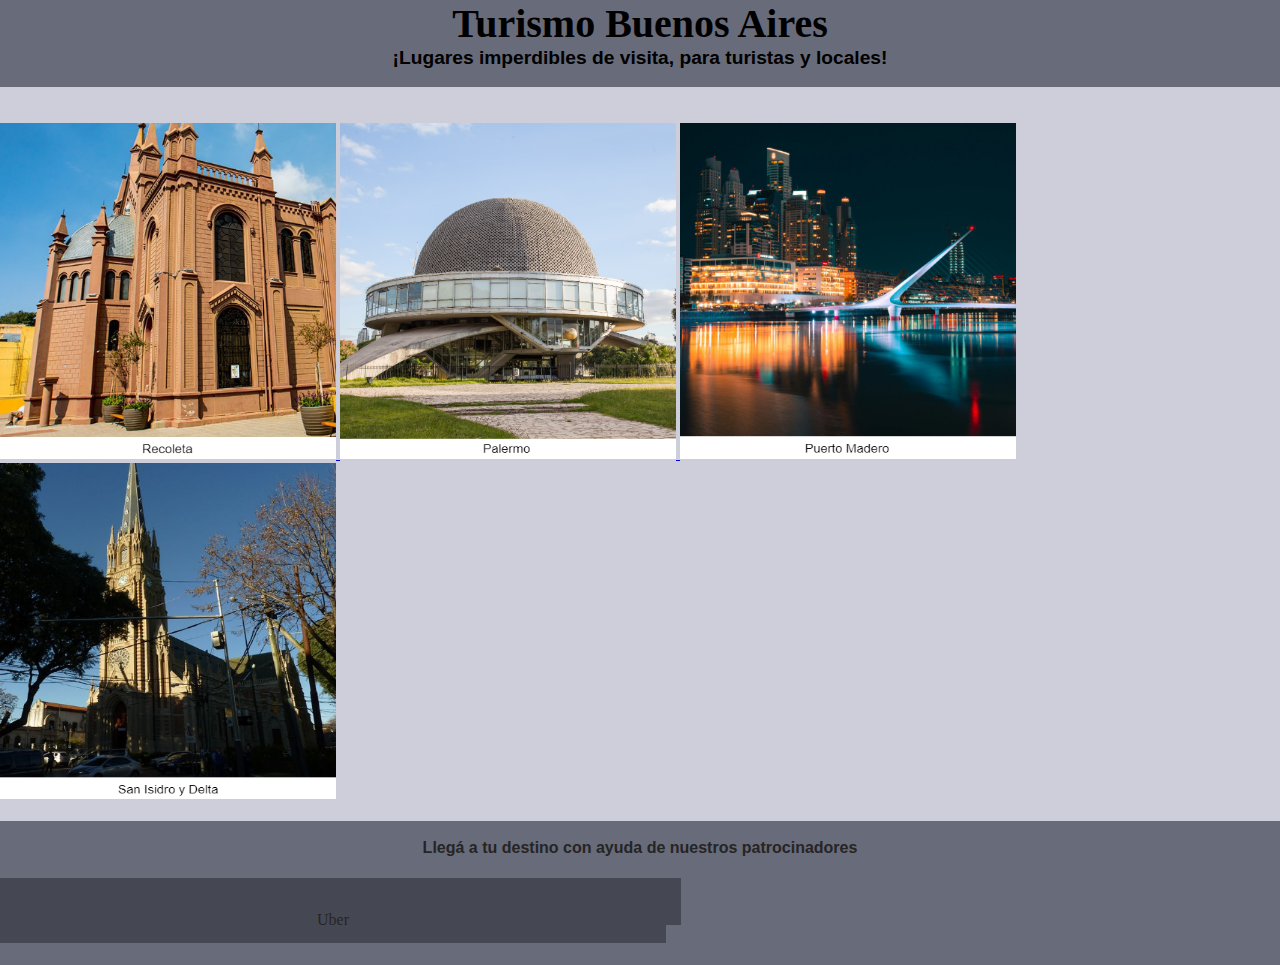
<file: TIC/index.html>
<!DOCTYPE html>
<html lang="en">

<head>
    <meta charset="UTF-8">
    <meta name="viewport" content="width=device-width, initial-scale=1.0">
    <title>Turismo BA</title>

</head>

<body class="body">
    <header class="header">



        <h1> Turismo Buenos Aires </h1>
        <h2>¡Lugares imperdibles de visita, para turistas y locales!</h2>
        <br>
        <link rel="stylesheet" href="estilos.css" >
    
    </header>
        
        <br>
        <br>

        <a href="./pages/Recoleta.html"><img src="./images/Recoleta.png" alt="" width=336px height="336px" title="Recoleta"> 
        </a>

        <a href="./pages/Palermo.html"><img src="./images/Palermo.png" alt="" width=336px height="336px">
            <title>Palermo</title>
        </a>

        <a href="./pages/Puerto Madero.html"><img src="./images/Puerto Madero.png" alt="" width=336px height="336px" title="Puerto Madero">
            </a>

        <a href="./pages/San Isidro.html"><img src="./images/San Isidro y Delta.png" alt="" width=336px height="336px" title="San Isidro y Delta">
        </a>

    
        <br>
        <br>



        <footer class="footer">
           <br>
            <h3>Llegá a tu destino con ayuda de nuestros patrocinadores</h3>
            <br>
            <br>
            <a target="_blank" class="fcc-btn" href="https://moovitapp.com/">Moovit</a>
            <style>
                .fcc-btn {
                    background-color: 	#fccd7a;
                    color: white;
                    padding: 15px 317px;
                    text-decoration: none;
                }
            </style>
            <a target="_blank" class="fcc-btn" href="https://www.uber.com/ar/es/">Uber</a>
            <style>
                .fcc-btn {
                    background-color: 	#454853;
                    color: #252525;
                    
                
                    padding: 15px 317px;
                    text-decoration: none;
        
                }
               
            </style>
        <br>
        <br>
        <br>

        </footer>
</body>

</html>
</file>
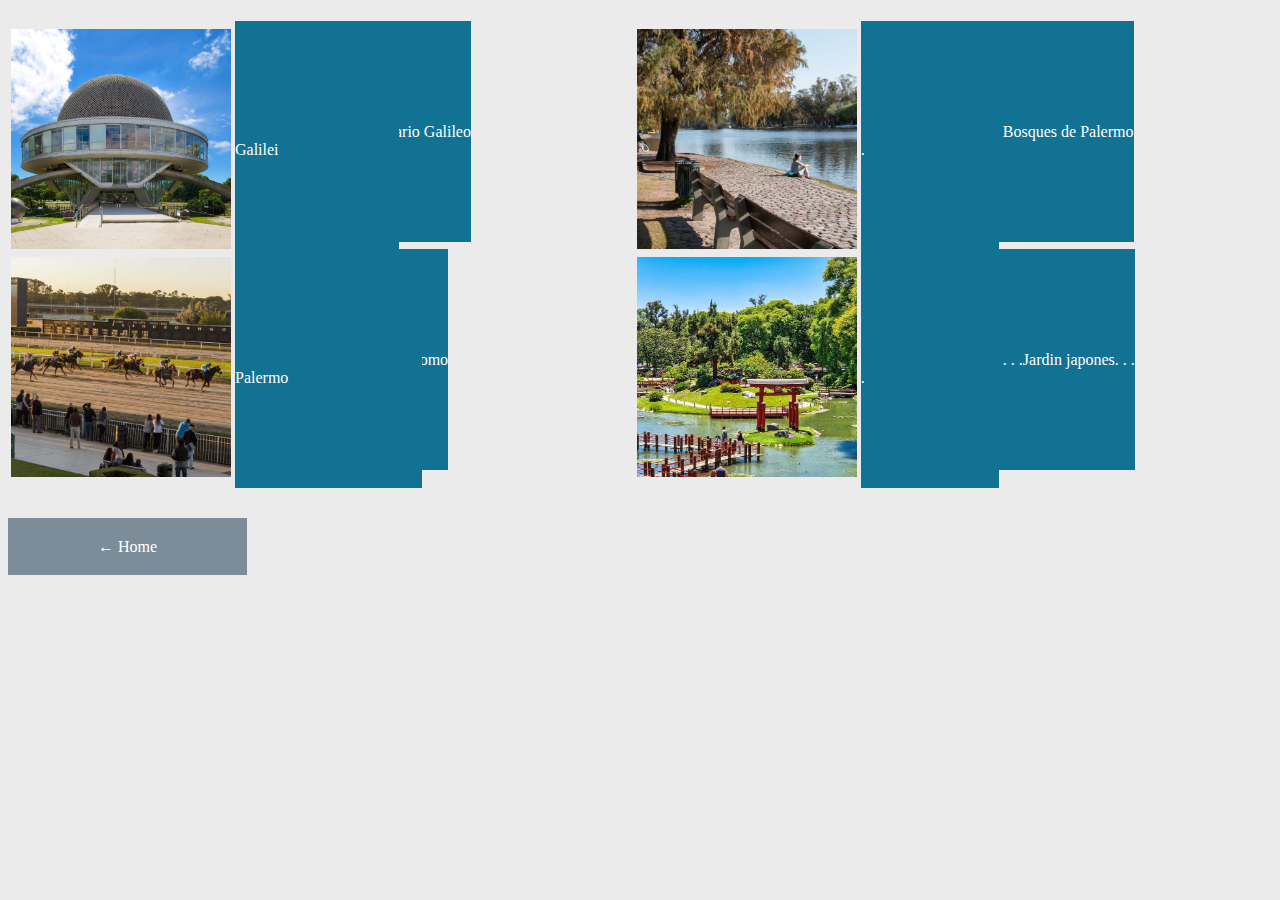
<file: TIC/pages/Palermo.html>
<!DOCTYPE html>
<html lang="en">

<head>
    <meta charset="UTF-8">
    <meta name="viewport" content="width=device-width, initial-scale=1.0">
    <title>Palermo </title>

</head>

<body style="background-color: #ebebeb;">
    
<header></header>
    

<table class="table" ><tr>
    <td>
        <img src="../images/Planetario.png" alt="" width=220px height="220px" title="Planetario">
    </td>
    <td>
        <a target="_blank" class="planetario"
            href="https://planetario.buenosaires.gob.ar/">Planetario Galileo Galilei
        
        </a>
        <style>
            .planetario {
                background-color: #117293;
                color: white;
                padding: 102px 120px;
                text-decoration: none;

            }
        </style>
    </td>

            <td>
                <img src="../images/Bosques de Palermo.png" alt="" width=220px height="220px"
                    title="Bosques de Palermo">
            </td>
            <td>

                <a target="_blank" class="palermo"
                    href="https://buenosaires.gob.ar/parquetresdefebrero/los-bosques">
                    . Bosques de Palermo .</a>
                <style>
                    .palermo {
                        background-color: #117293;
                        color: white;
                        padding: 102px 150px;
                        text-decoration: none;

                    }
                </style>
            </td>

            </tr>

            <tr>
                <td>
                    <img src="../images/Hipodromo Palermo.png" alt="" width=220px height="220px" title="Hipodromo Palermo">
                </td>
                <td>
                    <a target="_blank" class="palermo"
                        href="https://www.palermo.com.ar/es">Hiprodromo Palermo</a>
                    <style>
                        .palermo {
                            background-color: #117293;
                            color: white;
                            padding: 102px 120px;
                            text-decoration: none;

                        }
                    </style>
                </td>

                <td>
                    <img src="../images/Jardin Japones.png" alt="" width=220px height="220px"
                        title="Jardin Japones">
                </td>
                <td>

                    <a target="_blank" class="palermo "
                        href="https://jardinjapones.org.ar/">
                        . . . .Jardin japones. . . . </a>
                    <style>
                       .palermo {
                            background-color: #117293;
                            color: white;
                            padding: 102px 134px;
                            text-decoration: none;

                        }
                    </style>
                </td>

            </tr>
            <br>
           
          
        </table>

    
    <br>
    <br>
        <br>
        <a target="_self" class="Index"
                        href="../index.html">
                        ← Home</a>
                    <style>
                       .Index {
                            background-color: #7c8d99;
                            color: white;
                            padding: 20px 90px;
                            text-decoration: none;
                            text-align: center;
                            align-items: center;

                        }
                    </style>
      
  
 
</body>
</file>
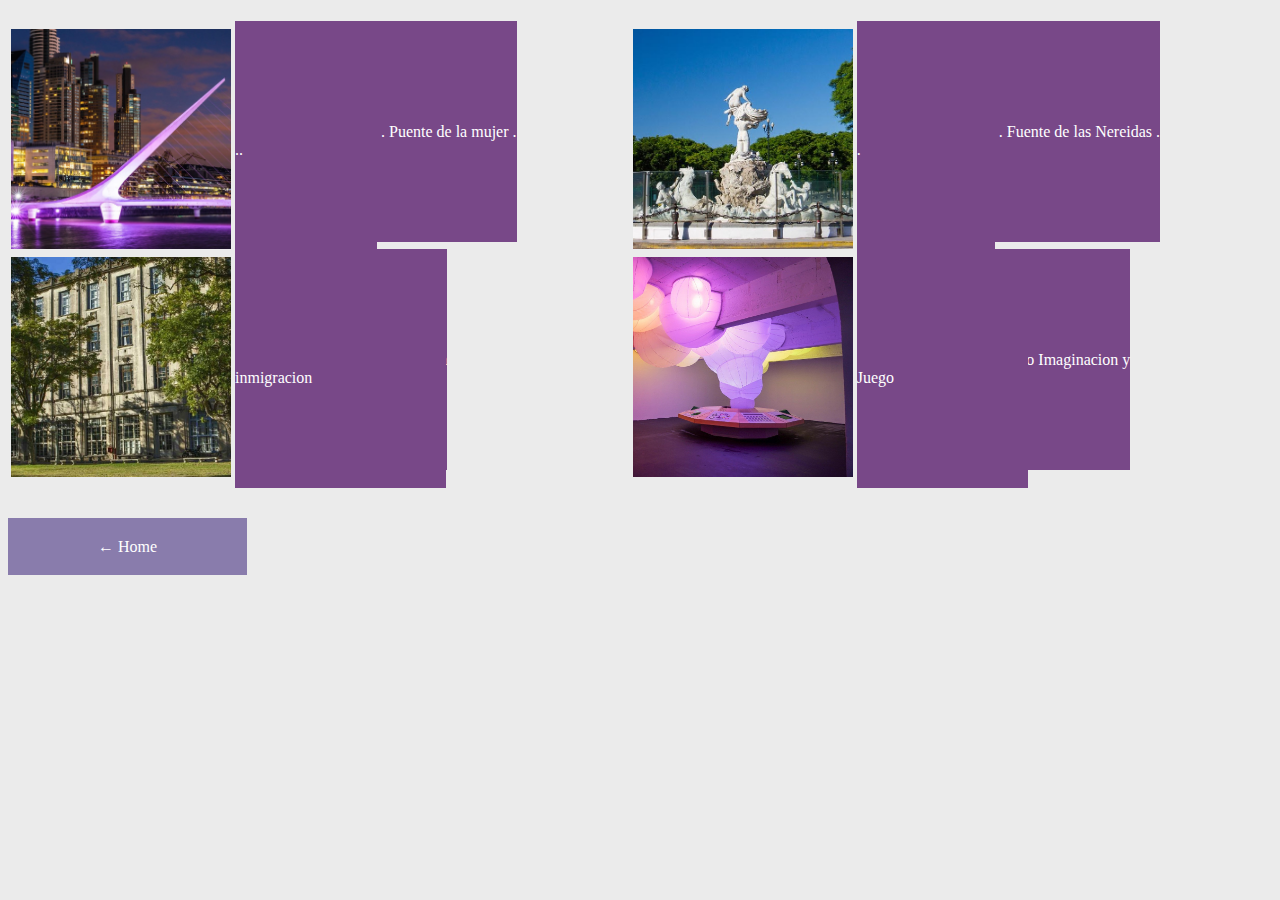
<file: TIC/pages/Puerto Madero.html>
<!DOCTYPE html>
<html lang="en">

<head>
    <meta charset="UTF-8">
    <meta name="viewport" content="width=device-width, initial-scale=1.0">
    <title>Puerto Madero </title>

</head>

<body style="background-color: #ebebeb;">
    
<header></header>
    

<table class="table" ><tr>
    <td>
        <img src="../images/Puente de la mujer.jpg" alt="" width=220px height="220px" title="Puente de la mujer">
    </td>
    <td>
        <a target="_blank" class="puerto"
            href="https://buenosaires.gob.ar/puente-de-la-mujer">.. . Puente de la mujer . ..
        
        </a>
        <style>
            .puerto {
                background-color: #784888;
                color: white;
                padding: 102px 120px;
                text-decoration: none;

            }
        </style>
    </td>

            <td>
                <img src="../images/Nereidas.jpg" alt="" width=220px height="220px"
                    title="Nereidas">
            </td>
            <td>

                <a target="_blank" class="puerto"
                    href="https://www.cultura.gob.ar/fuente-monumental-las-nereidas-breve-historia-de-una-obra-maestra-9037/">
                    . . Fuente de las Nereidas . .</a>
                <style>
                    .puerto {
                        background-color: #784888;
                        color: white;
                        padding: 102px 150px;
                        text-decoration: none;

                    }
                </style>
            </td>

            </tr>

            <tr>
                <td>
                    <img src="../images/museo inmigracion.jpg" alt="" width=220px height="220px" title="Museo de la inmigracion">
                </td>
                <td>
                    <a target="_blank" class="puerto"
                        href="https://www.argentina.gob.ar/interior/migraciones/museo-de-la-inmigracion">Museo de la inmigracion</a>
                    <style>
                        .puerto {
                            background-color: #784888;
                            color: white;
                            padding: 102px 120px;
                            text-decoration: none;

                        }
                    </style>
                </td>

                <td>
                    <img src="../images/miju.jpg" alt="" width=220px height="220px"
                        title="MIJU">
                </td>
                <td>

                    <a target="_blank" class="puerto "
                        href="https://buenosaires.gob.ar/cultura/museos/museo-de-la-imaginacion-y-el-juego">
                        Museo Imaginacion y Juego</a>
                    <style>
                       .puerto {
                            background-color: #784888;
                            color: white;
                            padding: 102px 134px;
                            text-decoration: none;

                        }
                    </style>
                </td>

            </tr>
            <br>
           
          
        </table>

    
    <br>
    <br>
        <br>
        <a target="_self" class="Index3"
                        href="../index.html">
                        ← Home</a>
                    <style>
                       .Index3 {
                            background-color: #897cac;
                            color: white;
                            padding: 20px 90px;
                            text-decoration: none;
                            text-align: center;
                            align-items: center;

                        }
                    </style>
      
  
 
</body>
</file>
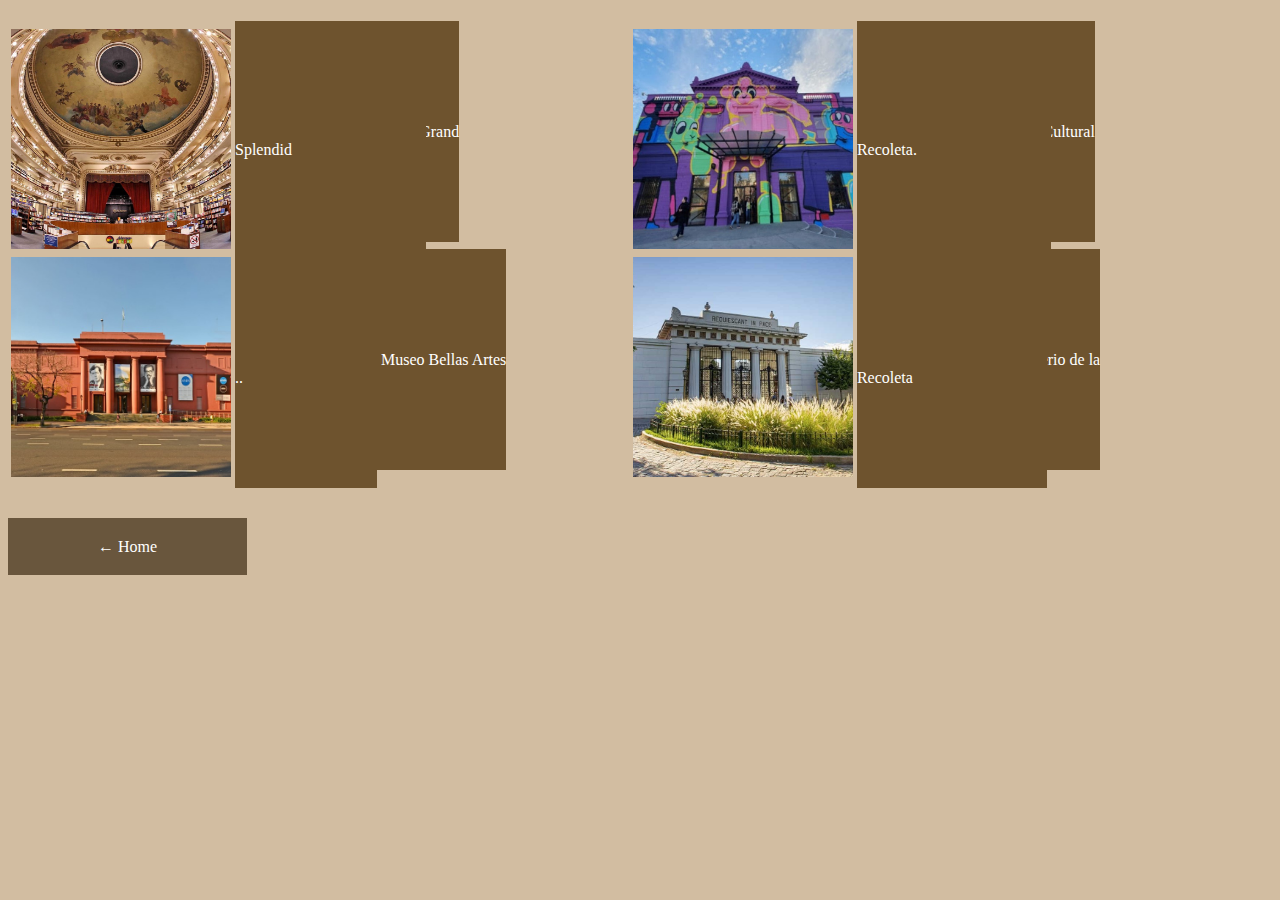
<file: TIC/pages/Recoleta.html>
<!DOCTYPE html>
<html lang="en">

<head>
    <meta charset="UTF-8">
    <meta name="viewport" content="width=device-width, initial-scale=1.0">
    <title>Recoleta</title>

</head>

<body style="background-color: #d2bda1;">
    
<header></header>
    

        <table class="table" ><tr>
            <td>
                <img src="../images/Ateneo.jpg" alt="" width=220px height="220px" title="El-Ateneo-Grand-Splendid">
            </td>
            <td>
                <a target="_blank" class="recoleta"
                    href="https://www.google.es/travel/hotels/entity/ChcIwMn5vMaJgoiBARoKL20vMDJyZl90ahAE?utm_campaign=sharing&utm_medium=link&utm_source=htls&ved=0CAAQ5JsGahcKEwiAg462itSGAxUAAAAAHQAAAAAQAw&ts=CAEaBAoCGgAqBAoAGgA"> Ateneo
                    Grand Splendid 
                
                </a>
                <style>
                    .recoleta {
                        background-color: #6e532e;
                        color: white;
                        padding: 102px 120px;
                        text-decoration: none;

                    }
                </style>
            </td>

            <td>
                <img src="../images/centro cultural recoleta.jpg" alt="" width=220px height="220px"
                    title="El-Ateneo-Grand-Splendid">
            </td>
            <td>

                <a target="_blank" class="recoleta"
                    href="http://centroculturalrecoleta.org/">
                    .Centro Cultural Recoleta.</a>
                <style>
                    .recoleta {
                        background-color: #6e532e;
                        color: white;
                        padding: 102px 150px;
                        text-decoration: none;

                    }
                </style>
            </td>

            </tr>

            <tr>
                <td>
                    <img src="../images/Bellas Artes.jpg" alt="" width=220px height="220px" title="Museo Bellas Artes">
                </td>
                <td>
                    <a target="_blank" class="recoleta"
                        href="https://www.argentina.gob.ar/cultura/mnba"> .. Museo   Bellas   Artes .. </a>
                    <style>
                        .recoleta {
                            background-color: #6e532e;
                            color: white;
                            padding: 102px 120px;
                            text-decoration: none;

                        }
                    </style>
                </td>

                <td>
                    <img src="../images/Cementerio de la Recoleta.jpg" alt="" width=220px height="220px"
                        title="Cementerio de la Recoleta">
                </td>
                <td>

                    <a target="_blank" class="recoleta"
                        href="https://www.cementeriorecoleta.com.ar/">
                        Cementerio de la Recoleta</a>
                    <style>
                       .recoleta {
                            background-color: #6e532e;
                            color: white;
                            padding: 102px 134px;
                            text-decoration: none;

                        }
                    </style>
                </td>

            </tr>
            <br>
           
          
        </table>

    
    <br>
    <br>
        <br>
        <a target="_self" class="Index"
                        href="../index.html">
                        ← Home</a>
                    <style>
                       .Index {
                            background-color: #69563d;
                            color: white;
                            padding: 20px 90px;
                            text-decoration: none;
                            text-align: center;
                            align-items: center;

                        }
                    </style>
      
  
 
</body>
</file>
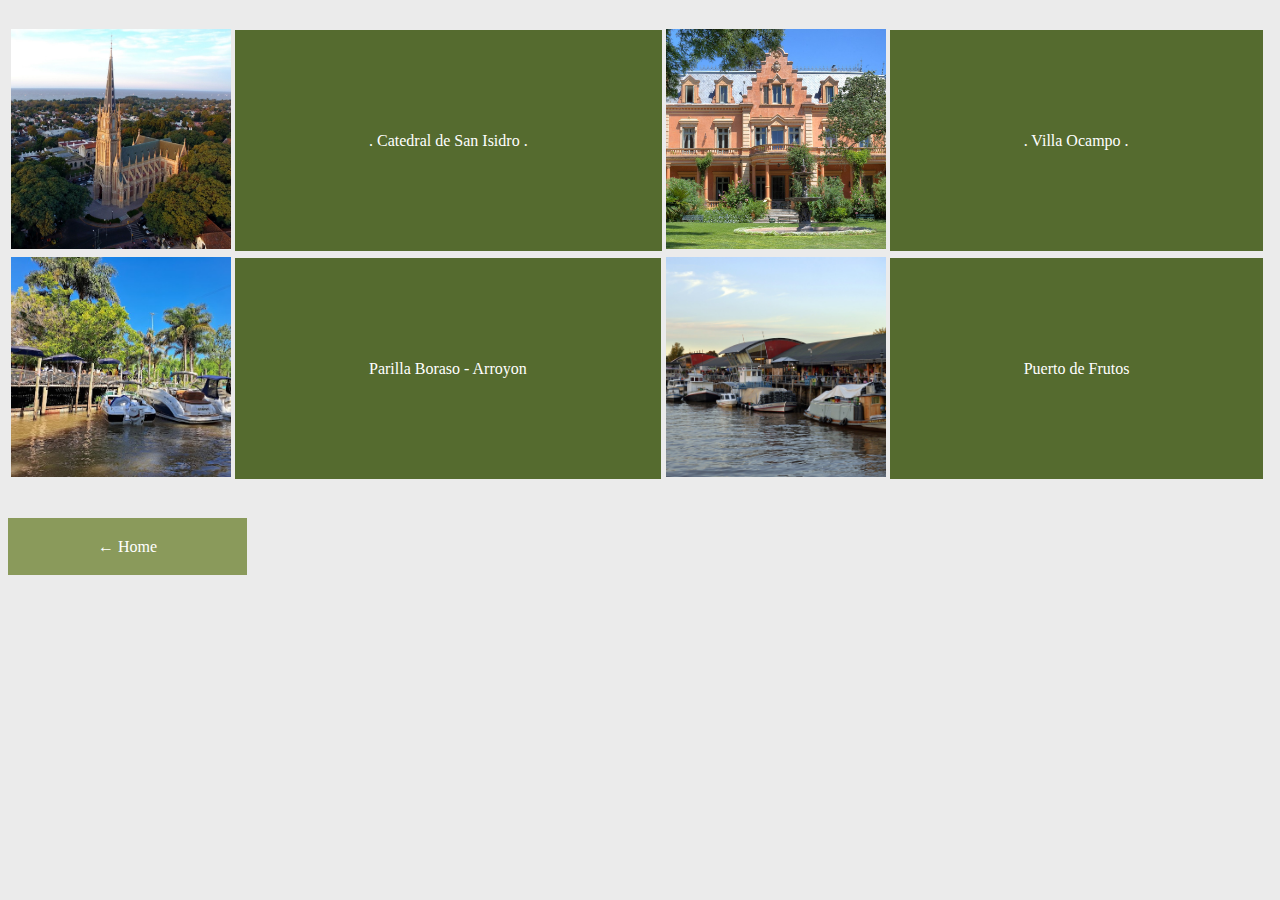
<file: TIC/pages/San Isidro.html>
<!DOCTYPE html>
<html lang="en">

<head>
    <meta charset="UTF-8">
    <meta name="viewport" content="width=device-width, initial-scale=1.0">
    <title>SI y Delta </title>

</head>

<body style="background-color: #ebebeb;">
    
<header></header>
    

<table class="table" ><tr>
    <td>
        <img src="../images/Catedral San Isidro.jpg" alt="" width=220px height="220px" title="Catedral de San Isidro">
    </td>
    <td>
        <a target="_blank" class="san"
            href="https://catedraldesanisidro.org/">. Catedral de San Isidro .
        
        </a>
        <style>
            .san {
                background-color: #556b2f;
                color: white;
                padding: 102px 120px;
                text-decoration: none;

            }
        </style>
    </td>

            <td>
                <img src="../images/Villa Ocampo.jpg" alt="" width=220px height="220px"
                    title="Villa Ocampo">
            </td>
            <td>

                <a target="_blank" class="san"
                    href="https://asociacionamigosdevillaocampo.org.ar/">
                    . Villa Ocampo .</a>
                <style>
                    .san {
                        background-color: #556b2f;
                        color: white;
                        padding: 102px 150px;
                        text-decoration: none;

                    }
                </style>
            </td>

            </tr>

            <tr>
                <td>
                    <img src="../images/Parilla Boraso.jpg" alt="" width=220px height="220px" title="Parilla Boraso">
                </td>
                <td>
                    <a target="_blank" class="san"
                        href="https://carta.menu/restaurants/tigre/parrilla-boraso">Parilla Boraso - Arroyon</a>
                    <style>
                        .san {
                            background-color: #556b2f;
                            color: white;
                            padding: 102px 120px;
                            text-decoration: none;

                        }
                    </style>
                </td>

                <td>
                    <img src="../images/Puerto de Frutos.jpg" alt="" width=220px height="220px"
                        title="Puerto de Frutos">
                </td>
                <td>

                    <a target="_blank" class="san"
                        href="http://www.puertodefrutos-arg.com.ar/">
                        Puerto de Frutos</a>
                    <style>
                       .san {
                            background-color: #556b2f;
                            color: white;
                            padding: 102px 134px;
                            text-decoration: none;

                        }
                    </style>
                </td>

            </tr>
            <br>
           
          
        </table>

    
    <br>
    <br>
        <br>
        <a target="_self" class="Index4"
                        href="../index.html">
                        ← Home</a>
                    <style>
                       .Index4 {
                            background-color: #8a9a5b;
                            color: white;
                            padding: 20px 90px;
                            text-decoration: none;
                            text-align: center;
                            align-items: center;

                        }
                    </style>
      
  
 
</body>
</file>
<file: TIC/estilos.css>
* {

    margin: 0cm;
    padding: 0cm;
    font-style: serif;
}

header {background-color: 	#686b7a;}
h1 {  font-family: 'Franklin Gothic Medium' -apple-system, BlinkMacSystemFont, 'Segoe UI', Roboto, Oxygen, Ubuntu, Cantarell, 'Open Sans', 'Helvetica Neue', sans-serif ;
    color: black;
text-align: center;
font-size: 2.5rem;}

h2 {color: black;
    font-family: Helvetica;
    text-align: center ;
font-size: 1.2rem; }

body {background-color:#ceceda;}

footer {background-color: 				#686b7a;
padding: 0%;}
h3 {color: #252525;
    font-family: Helvetica;
    text-align: center ;
font-size: 1rem; }

table {
    margin: 100px, 20px, 50px;
    padding: 100px;}
 
 
 .fcc-btn {
    background-color: #a06f6f;
    color: white;
    text-align: center;
    text-decoration: none;
    padding: 50px 100px;

}

.recoletabody {
    background-color: cadetblue;
}
</file>
